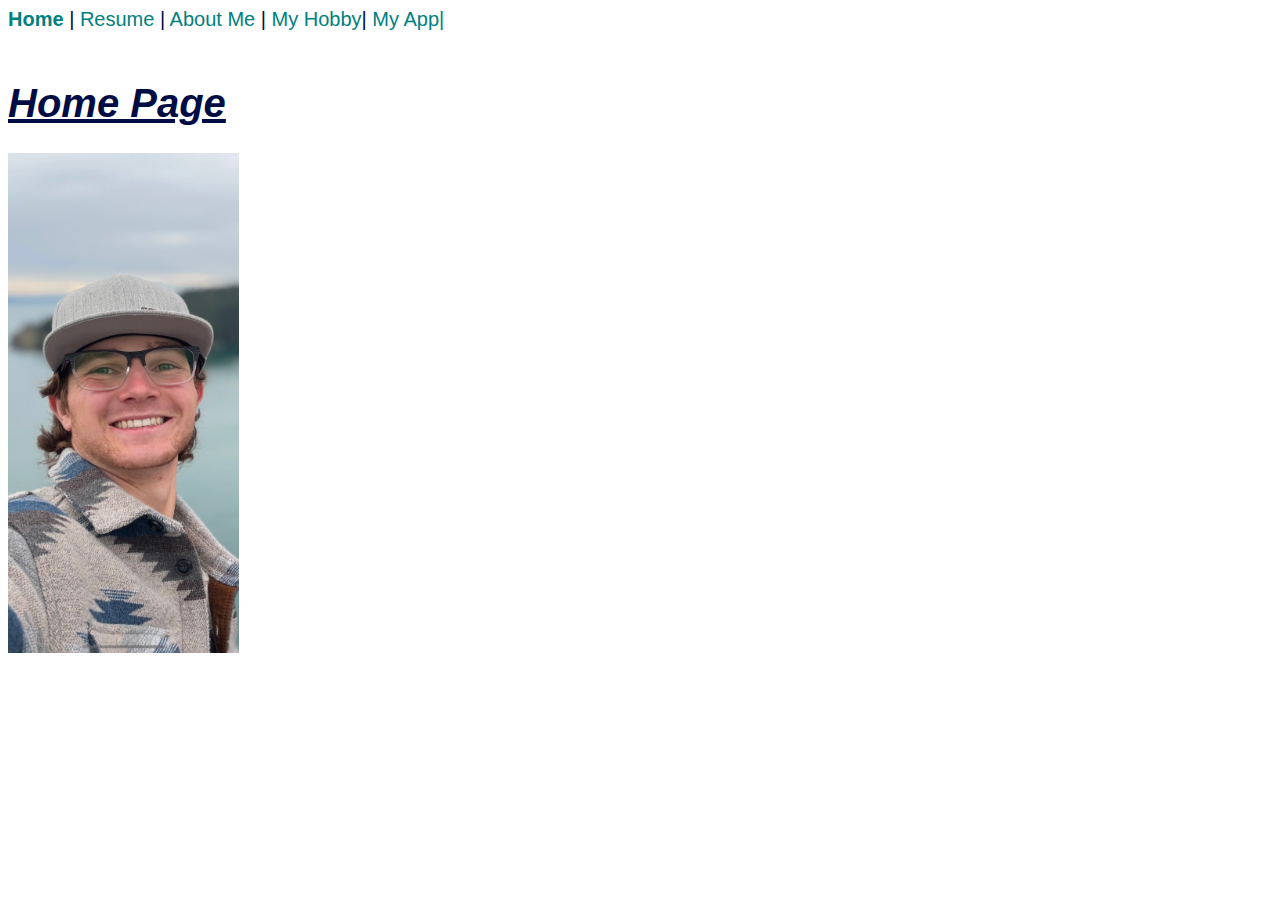
<file: Index.html>
<!DOCTYPE html>
<html lang="en">
<head>
    <meta charset="UTF-8">
    <meta name="viewport" content="width=device-width, initial-scale=1.0">
    <title>Max Sutherland's Home Page </title>
    <link rel="stylesheet" href="styles/styles.css">
</head>
<body>
    <a class="headings" href="#">Home</a>  |
    <a href="../IS 201 homework/HTML/resume.html"> Resume</a> |
    <a href="HTML/aboutme.html">About Me</a> |
    <a href="HTML/myhobby.html"> My Hobby</a>|
    <a href="HTML/myapp.html">My App|</a><br><br>


    <H1 style="text-decoration: underline; font-style: oblique;">Home Page</H1>

    <img src="images/Max Sutherland.png" height="500" alt=" Picture of Max Sutherland">
    
</body>
</html>
</file>
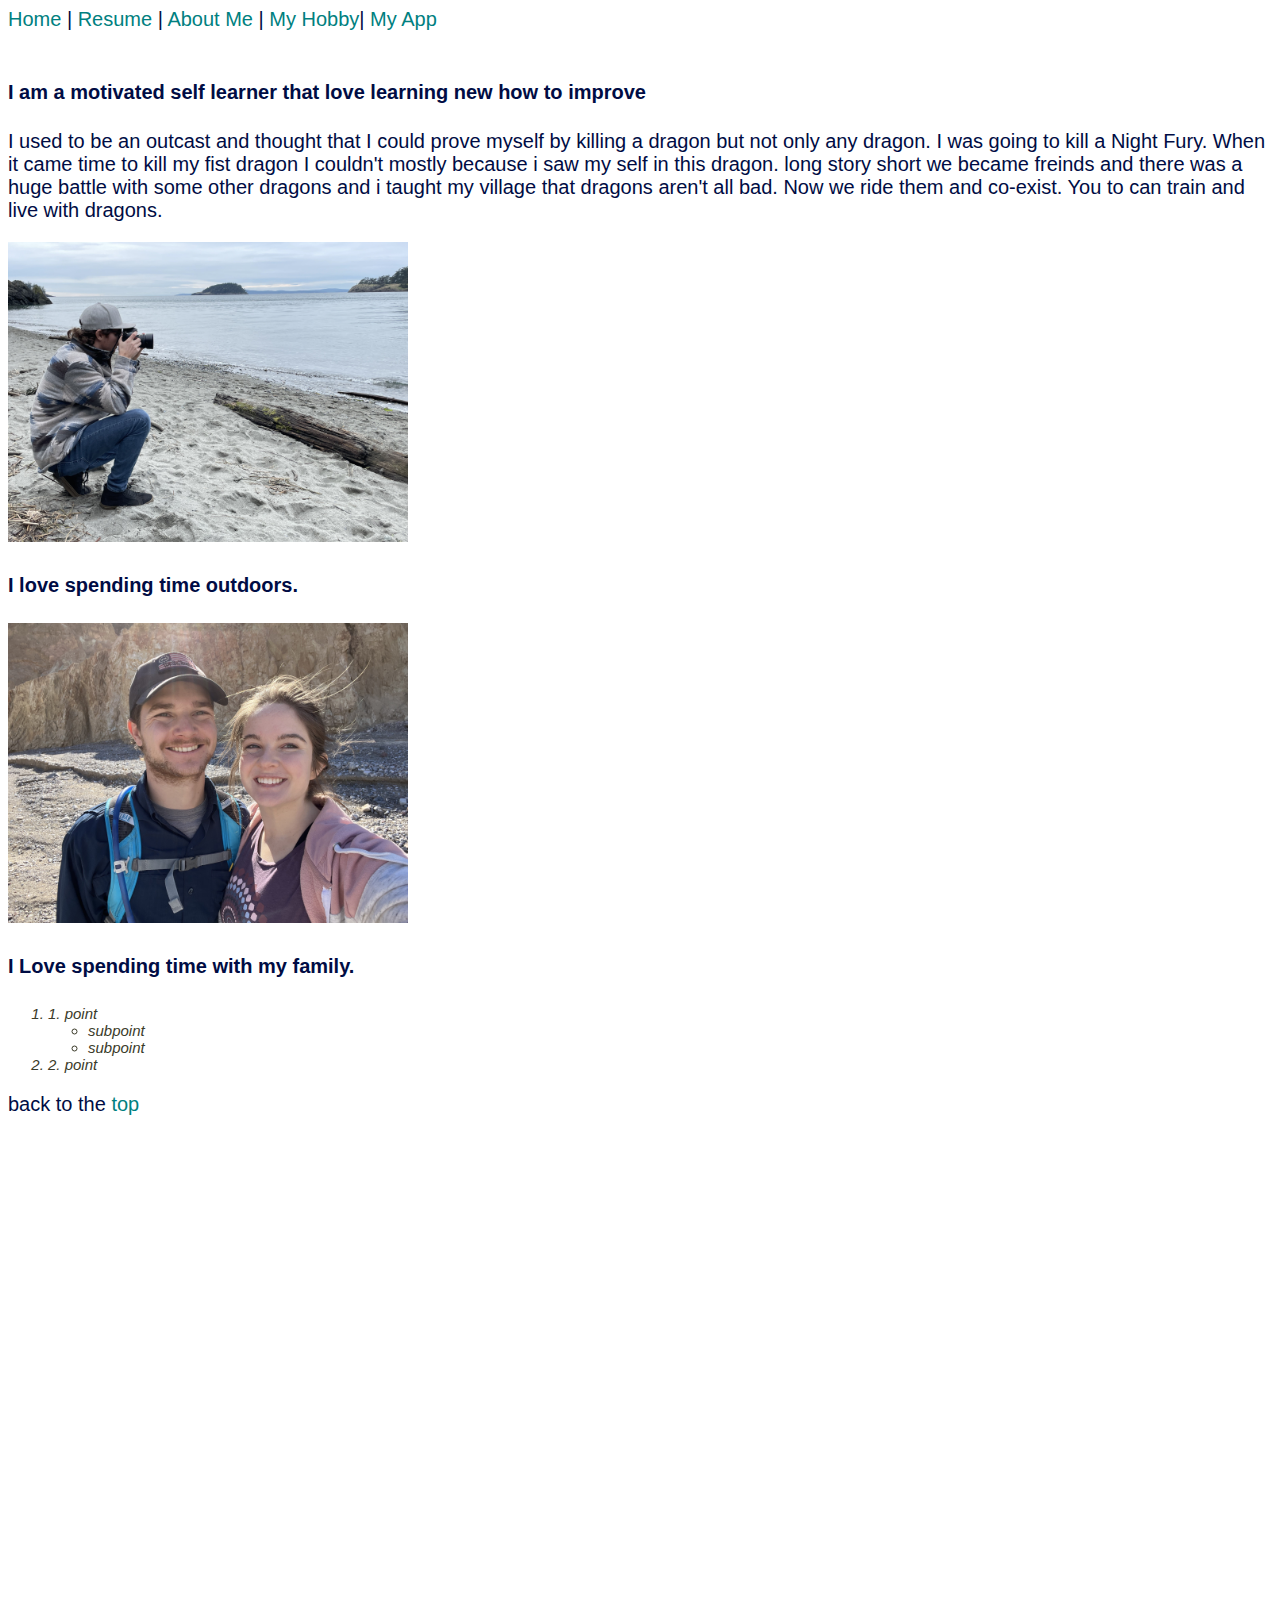
<file: aboutme.html>
<!--
    
-->
<!DOCTYPE html>
<html lang="en">
<head>
    <meta charset="UTF-8">
    <meta name="viewport" content="width=device-width, initial-scale=1.0">
    <title>About Me</title>
    <link rel="stylesheet" href="../styles/styles.css">
</head>
<body>
    <a href="../Index.html" id="Top">Home</a>  |
    <a href="resume.html"> Resume</a> |
    <a href="#">About Me</a> |
    <a href="myhobby.html">My Hobby</a>|
    <a href="myapp.html"> My App</a><br><br>  
    
    <h4>I am a motivated self learner that love learning new how to improve</h4>

    <p> I used to be an outcast and thought that I could prove myself by killing a dragon but not only any dragon. I was going to kill a Night Fury. When it came time to kill my fist dragon I couldn't mostly because i saw my self in this dragon. long story short we became freinds and there was a huge battle with some other dragons and i taught my village that dragons aren't all bad. Now we ride them and co-exist. You to can train and live with dragons. </p>

    <img src="../images/Carmera.1.jpg" height="300" alt="Max Taking a picture"> <br>
    <h4>I love spending time outdoors.</h4>
    <img src="../images/Rose.1.jpg" height="300" alt="Max and Rose (Max's Wife)"> <br>
    <h4>I Love spending time with my family.</h4>

    <ol>
        <li> 1. point 
            <ul>
                <li>subpoint</li>
                <li>subpoint</li>
            </ul>
        <li> 2. point</li>
    </ol>
    back to the <a href="#Top">top</a>
    <p>&nbsp;</p> <!-- This lines are just here to give me more room to skroll so that the href to education will work-->
    <p>&nbsp;</p>
        <p>&nbsp;</p>
        <p>&nbsp;</p>
            <p>&nbsp;</p>
            <p>&nbsp;</p>
            <p>&nbsp;</p>
            <p>&nbsp;</p>
            <p>&nbsp;</p>
            <p>&nbsp;</p>
            <p>&nbsp;</p>
            <p>&nbsp;</p>
            <p>&nbsp;</p>
            <p>&nbsp;</p> 
            <p>&nbsp;</p>
            <p>&nbsp;</p>
            <p>&nbsp;</p>
            <p>&nbsp;</p>
            <p>&nbsp;</p>
            <p>&nbsp;</p>
            <p>&nbsp;</p>
            <p>&nbsp;</p>
</body>
</html>
</file>
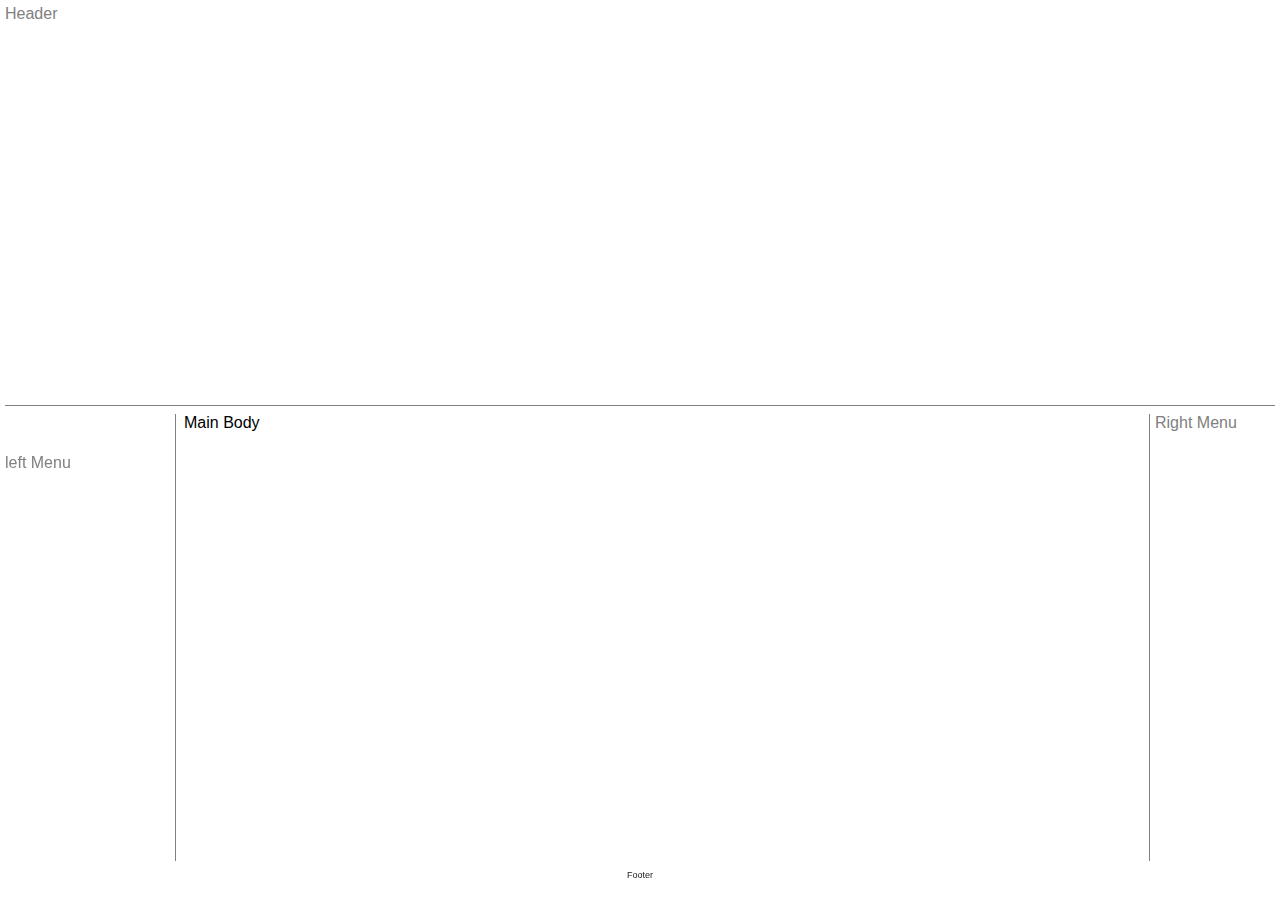
<file: layout.html>
<!DOCTYPE html>
<html lang="en">
<head>
    <meta charset="UTF-8">
    <meta name="viewport" content="width=device-width, initial-scale=1.0">
    <title>Layout template</title>
    <link rel="stylesheet" href="../styles/layoutstyles.css">
</head>
<body>
    <div class="common Header">Header</div>
    <div class="common leftmenu">left Menu</div>
    <div class="common mainbody">Main Body</div>
    <div class="common rightmenu">Right Menu</div>
    <div class="common footer">Footer</div>
</body>
</html>
</file>
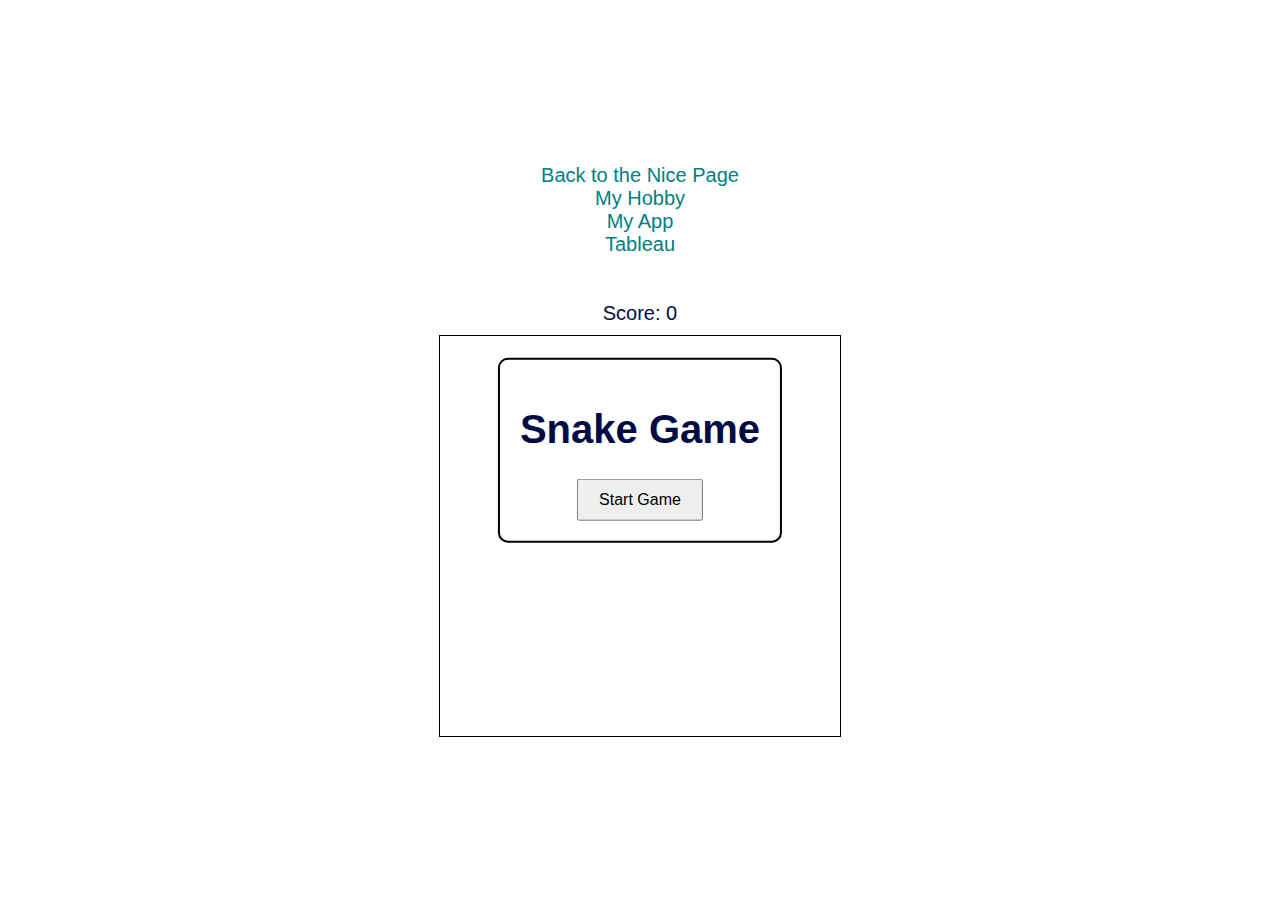
<file: myapp.html>
<!DOCTYPE html>
<html lang="en">
<head>
    <meta charset="UTF-8">
    <meta name="viewport" content="width=device-width, initial-scale=1.0">
    <title>App</title>
    <link rel="stylesheet" href="../styles/styles.css">
    <style>
        body {
            margin: 0;
            background-color: white;
            display: flex;
            flex-direction: column;
            justify-content: center;
            align-items: center;
            height: 100vh;
            overflow: hidden;
            font-family: Arial, sans-serif;
        }

        canvas {
            border: 1px solid #000;
        }

        #score {
            font-size: 20px;
            margin-bottom: 10px;
        }

        #startScreen, #gameOverScreen {
            position: absolute;
            top: 50%;
            left: 50%;
            transform: translate(-50%, -50%);
            background-color: rgba(255, 255, 255, 0.9);
            padding: 20px;
            text-align: center;
            border: 2px solid #000;
            border-radius: 10px;
        }

        #startScreen button, #gameOverScreen button {
            padding: 10px 20px;
            font-size: 16px;
            cursor: pointer;
        }

        #gameOverScreen {
            display: none;
        }
    </style>
</head>
<body class="backd">
    <a href="../../startbootstrap-grayscale-gh-pages/index.html">Back to the Nice Page</a>
    <a href="myhobby.html" id="Top"> My Hobby</a>
    <a href="#">My App</a>
    <a href="tableua.html">Tableau</a><br><br> 
    <div id="score">Score: 0</div>
    <canvas id="gameCanvas" width="400" height="400"></canvas>
    <div id="startScreen">
        <h1>Snake Game</h1>
        <button onclick="startGame()">Start Game</button>
    </div>
    <div id="gameOverScreen">
        <h1>Game Over!</h1>
        <p>Your Score: <span id="finalScore">0</span></p>
        <button onclick="startGame()">Play Again</button>
    </div>

    <script>
        const canvas = document.getElementById("gameCanvas");
        const ctx = canvas.getContext("2d");
        const scoreDisplay = document.getElementById("score");
        const startScreen = document.getElementById("startScreen");
        const gameOverScreen = document.getElementById("gameOverScreen");
        const finalScore = document.getElementById("finalScore");

        const boxSize = 20;
        const canvasWidth = canvas.width;
        const canvasHeight = canvas.height;

        let snake;
        let direction;
        let food;
        let score;
        let gameInterval;

        function initGame() {
            snake = [{ x: boxSize * 5, y: boxSize * 5 }];
            direction = "right";
            food = {
                x: Math.floor(Math.random() * (canvasWidth / boxSize)) * boxSize,
                y: Math.floor(Math.random() * (canvasHeight / boxSize)) * boxSize,
            };
            score = 0;
            scoreDisplay.textContent = `Score: ${score}`;
        }

        function drawSnake() {
            ctx.fillStyle = "#0000FF"; // Bright blue color
            snake.forEach(segment => {
                ctx.fillRect(segment.x, segment.y, boxSize, boxSize);
            });
        }

        function drawFood() {
            ctx.fillStyle = "#00FF00"; // Green watermelon color
            ctx.beginPath();
            ctx.arc(food.x + boxSize / 2, food.y + boxSize / 2, boxSize / 2, 0, Math.PI * 2);
            ctx.fill();
        }

        function updateSnakePosition() {
            const head = { ...snake[0] };

            switch (direction) {
                case "right":
                    head.x += boxSize;
                    break;
                case "left":
                    head.x -= boxSize;
                    break;
                case "up":
                    head.y -= boxSize;
                    break;
                case "down":
                    head.y += boxSize;
                    break;
            }

            if (head.x === food.x && head.y === food.y) {
                score += 10;
                scoreDisplay.textContent = `Score: ${score}`;
                food = {
                    x: Math.floor(Math.random() * (canvasWidth / boxSize)) * boxSize,
                    y: Math.floor(Math.random() * (canvasHeight / boxSize)) * boxSize,
                };
            } else {
                snake.pop(); // Remove the tail
            }

            snake.unshift(head); // Add new head

            // Check for collisions
            if (
                head.x < 0 ||
                head.y < 0 ||
                head.x >= canvasWidth ||
                head.y >= canvasHeight ||
                snake.slice(1).some(segment => segment.x === head.x && segment.y === head.y)
            ) {
                endGame();
            }
        }

        function changeDirection(event) {
            const key = event.key;
            const goingUp = direction === "up";
            const goingDown = direction === "down";
            const goingRight = direction === "right";
            const goingLeft = direction === "left";

            if (key === "ArrowUp" && !goingDown) direction = "up";
            if (key === "ArrowDown" && !goingUp) direction = "down";
            if (key === "ArrowLeft" && !goingRight) direction = "left";
            if (key === "ArrowRight" && !goingLeft) direction = "right";
        }

        function gameLoop() {
            ctx.clearRect(0, 0, canvasWidth, canvasHeight);
            drawFood();
            drawSnake();
            updateSnakePosition();
        }

        function startGame() {
            initGame();
            startScreen.style.display = "none";
            gameOverScreen.style.display = "none";
            gameInterval = setInterval(gameLoop, 100);
        }

        function endGame() {
            clearInterval(gameInterval);
            finalScore.textContent = score;
            gameOverScreen.style.display = "block";
        }

        document.addEventListener("keydown", changeDirection);
    </script> 
    
    
    
</body>
</html>
</file>
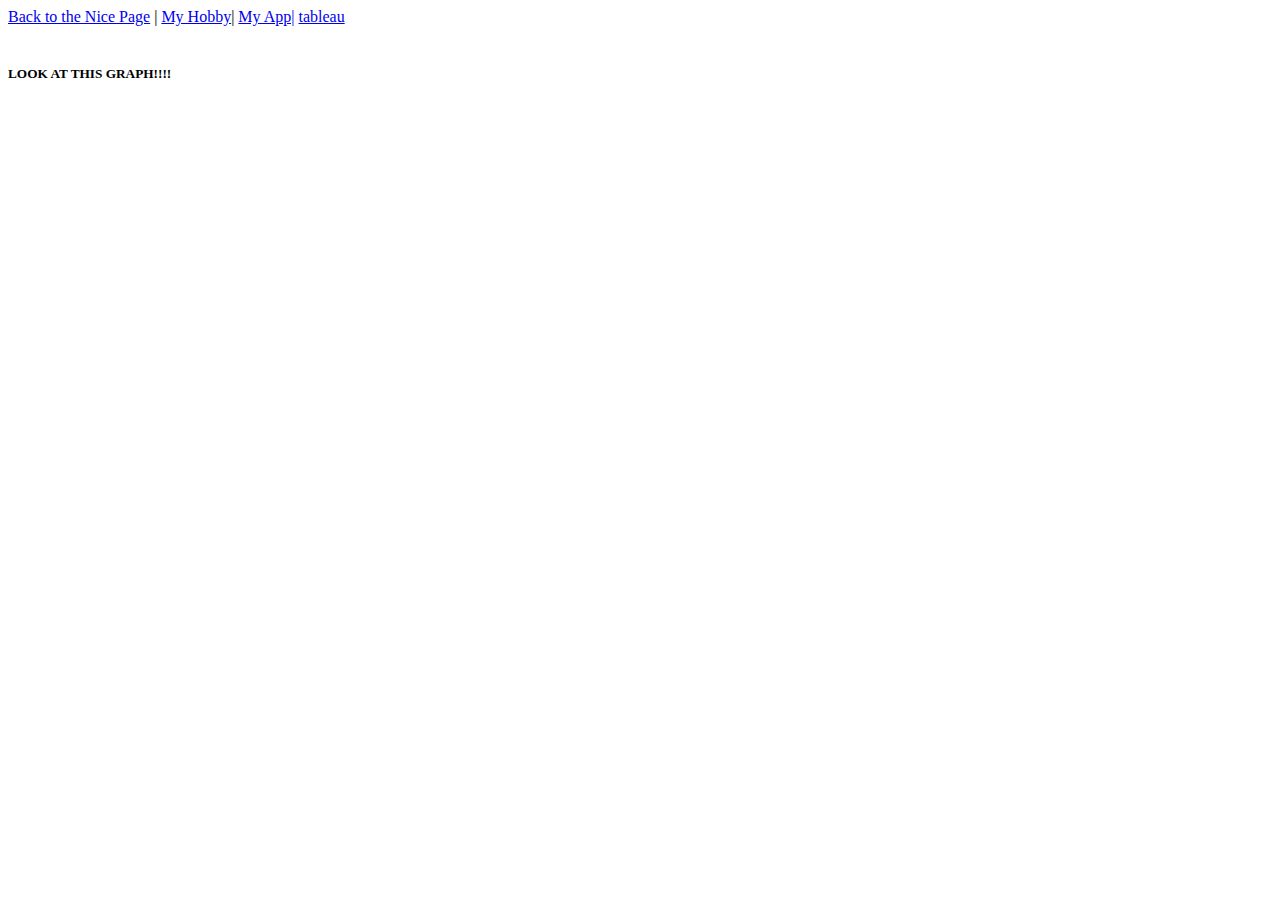
<file: tableua.html>
<!DOCTYPE html>
<html lang="en">
<head>
    <meta charset="UTF-8">
    <meta name="viewport" content="width=device-width, initial-scale=1.0">
    <title>Tableau</title>
</head>
<body>
    <span class="float">        
        <a href="../../startbootstrap-grayscale-gh-pages/index.html">Back to the Nice Page</a> |
        <a href="myhobby.html" id="Top"> My Hobby</a>|
        <a href="myapp.html">My App|</a>
        <a href="#"> tableau</a><br><br>
    <h5>LOOK AT THIS GRAPH!!!! </h5>
    <div>
        <div class='tableauPlaceholder' id='viz1734550995301' style='position: relative'><noscript><a href='#'><img alt='Sales PipelineCockpit ' src='https:&#47;&#47;public.tableau.com&#47;static&#47;images&#47;ra&#47;randomgraph&#47;Home&#47;1_rss.png' style='border: none' /></a></noscript><object class='tableauViz'  style='display:none;'><param name='host_url' value='https%3A%2F%2Fpublic.tableau.com%2F' /> <param name='embed_code_version' value='3' /> <param name='site_root' value='' /><param name='name' value='randomgraph&#47;Home' /><param name='tabs' value='no' /><param name='toolbar' value='yes' /><param name='static_image' value='https:&#47;&#47;public.tableau.com&#47;static&#47;images&#47;ra&#47;randomgraph&#47;Home&#47;1.png' /> <param name='animate_transition' value='yes' /><param name='display_static_image' value='yes' /><param name='display_spinner' value='yes' /><param name='display_overlay' value='yes' /><param name='display_count' value='yes' /><param name='language' value='en-US' /><param name='filter' value='publish=yes' /></object></div>                <script type='text/javascript'>                    var divElement = document.getElementById('viz1734550995301');                    var vizElement = divElement.getElementsByTagName('object')[0];                    vizElement.style.width='1666px';vizElement.style.height='895px';                    var scriptElement = document.createElement('script');                    scriptElement.src = 'https://public.tableau.com/javascripts/api/viz_v1.js';                    vizElement.parentNode.insertBefore(scriptElement, vizElement);                </script>
    </div>
    
</body>
</html>
</file>
<file: styles/styles.css>
body{
        font-family: Verdana, Geneva, Tahoma, sans-serif;
        font-size: 20px;
        Color: rgb(0, 12, 68);
        background-color: rgb(255, 255, 255); }

    li{font-size: 15px;
        font-style: italic;
        color: rgb(59, 59, 42);
        font-weight: normal;
        text-decoration: none;}
    .headings{
        font-weight: bold;
        font-style: normal;}

    a:hover{text-decoration: underline}

    a:visited{color: rgb(119, 84, 202);}

    a{ color: teal;
    font-style:inherit;
    text-decoration: none;}

    .boldandnormal{font-weight: bolder;
    font-style: normal;} /* font for my hobby page list*/

    .hobbyback{background-image: url(../images/Canvas.jpg);}

    .fancy{ font-family: 'Trebuchet MS', 'Lucida Sans Unicode', 'Lucida Grande', 'Lucida Sans', Arial, sans-serif;
    font-style: italic;}
</file>
<file: styles/layoutstyles.css>
body{
    background-color: 555555;
    font-family: Verdana, Geneva, Tahoma, sans-serif;
}
.common{
/* border: 2px solid rgb(112, 112, 112); */
position: absolute; }

.Header{
    top: 5px;
    left: 5px;
    right: 5px;
    height: 400px;
    z-index: 2;
    border-bottom: solid 1.5px;color: grey;
}
    

.leftmenu{
    top: 414px;
    left: 5px;
    width: 170px;
    bottom: 39px;
    z-index: 1;
    padding-top: 40px;
    border-right: solid 1.5px;color: grey;

}
.mainbody{
    top: 414px;
    left: 184px;
    right: 134px;
    bottom: 39px;
    padding-right: 5px;
}
.rightmenu{
    top: 414px;
    width: 120px;
    right: 5px;
    bottom: 39px;
    border-left: solid 1.5px;color: grey;
    padding-left: 5px;
}
.footer{
    bottom: 5px;
    left: 5px;
    right: 5px;
    height: 25px;
    font-size: 9px;
    color: rgb(34, 34, 34);
    text-align: center;
    padding-top: 20px;
    position: fixed;
}

.float{
    float:right ;
}
</file>
